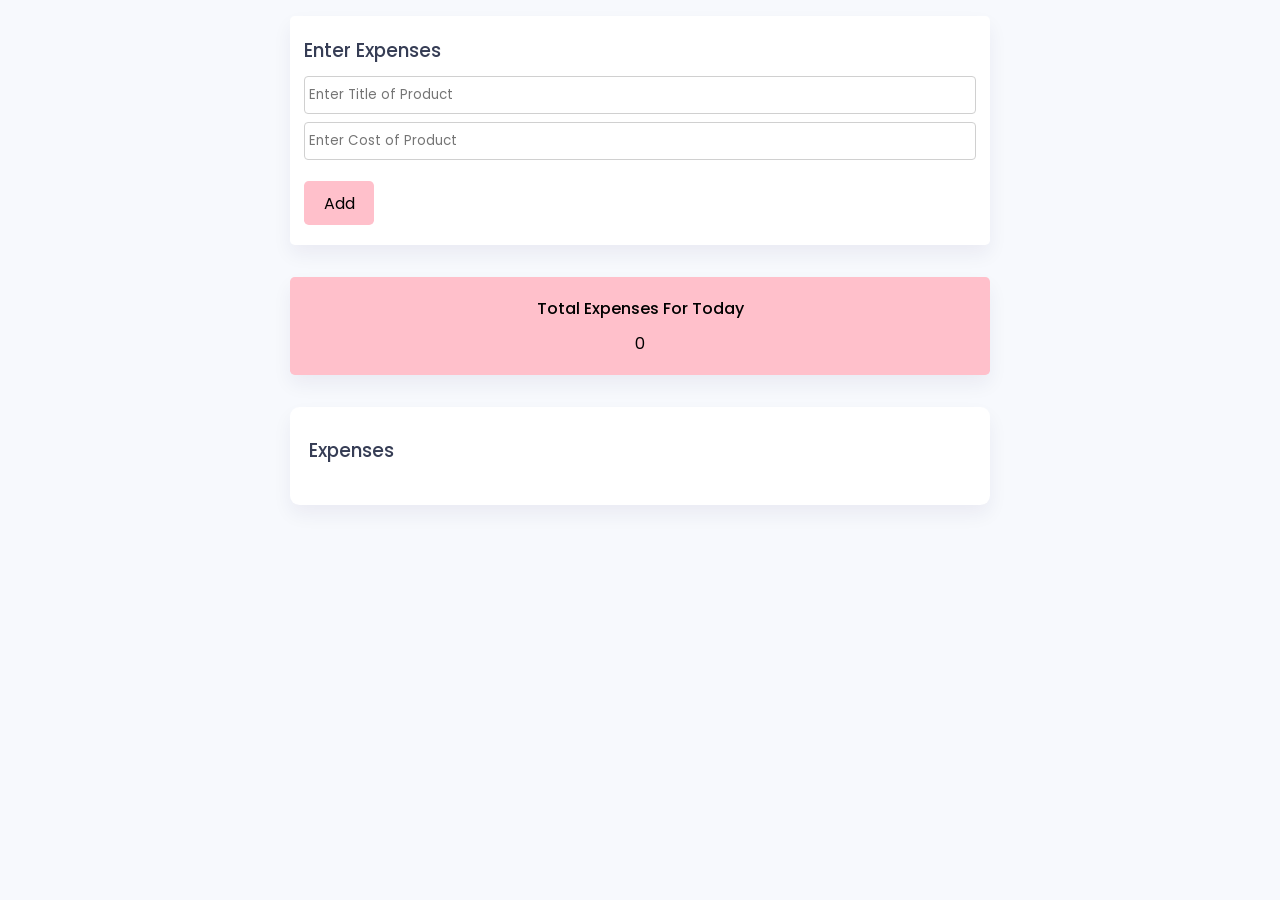
<file: index.html>
<!DOCTYPE html>
<html lang="en">
  <head>
    <meta name="viewport" content="width=device-width, initial-scale=1.0" />
    <title>Expense</title>
   
    <link
      rel="stylesheet"
      href="https://cdnjs.cloudflare.com/ajax/libs/font-awesome/6.1.1/css/all.min.css"
    />
    
    <link
      href="https://fonts.googleapis.com/css2?family=Poppins:wght@400;500&display=swap"
      rel="stylesheet"
    />
    
    <link rel="stylesheet" href="style.css" />
  </head>
  <body>
    <div class="full">
      <div class="container">
        <div class="sub-container">
          
          
          <div class="user-amount-container">
            <h3>Enter Expenses</h3>
            <p class="hide error" id="product-title-error">
              Values cannot be empty
            </p>
            <input
              type="text"
              class="product-title"
              id="product-title"
              placeholder="Enter Title of Product"
            />
            <input
              type="number"
              id="user-amount"
              placeholder="Enter Cost of Product"
            />
            <button class="submit" id="add-expenses">Add</button>
          </div>
        </div>
       
        <div class="output-container flex-space">
            <div class="totalExpenses">
                <p>Total Expenses For Today</p>
                <span id="expenditure-value">0</span>
            </div>
            
          
        </div>
      </div>
     
      <div class="list">
        <h3>Expenses</h3>
        <div class="list-container" id="list"></div>
      </div>
    </div>
    
    <script src="script.js"></script>
  </body>
</html>
</file>
<file: style.css>
* {
    padding: 0;
    margin: 0;
    box-sizing: border-box;
    font-family: "Poppins", sans-serif;
  }
  body {
    background-color: #f7f9fd;
  }
  .full {
    width: 90%;
    font-size: 16px;
    max-width: 43.75em;
    margin: 1em auto;
  }
  .container {
    width: 100%;
  }
  .sub-container {
    width: 100%;
    display: grid;
    grid-template-columns: 1fr 1fr;
    gap: 3em;
  }
  .flex {
    display: flex;
    align-items: center;
  }
  .flex-space {
    display: flex;
    justify-content: space-between;
    align-items: center;
  }
  .full h3 {
    color: #363d55;
    font-weight: 500;
    margin-bottom: 0.6em;
  }
  .container input {
    display: block;
    width: 100%;
    padding: 0.6em 0.3em;
    border: 1px solid #d0d0d0;
    border-radius: 0.3em;
    color: #414a67;
    outline: none;
    font-weight: 400;
    margin-bottom: 0.6em;
  }
  .container input:focus {
    border-color: violet;
  }
  
  .user-amount-container {
    background-color: #ffffff;
    padding: 1.25em 0.9em;
    border-radius: 0.3em;
    box-shadow: 0 0.6em 1.2em rgba(28, 0, 80, 0.06);
    width: 700px;
    
  }
  .output-container {
    background-color: pink;
    color: #ffffff;
    border-radius: 0.3em;
    box-shadow: 0 0.6em 1.2em rgba(28, 0, 80, 0.06);
    margin: 2em 0;
    padding: 1.2em;
  }
  .output-container p {
    font-weight: 500;
    margin-bottom: 0.6em;
  }
  .totalExpenses{
    text-align: center;
    flex: auto;
    color:black
  }
  .output-container span {
    display: block;
    text-align: center;
    font-weight: 400;
    color: black;
  }
  .submit {
    font-size: 1em;
    margin-top: 0.8em;
    background-color: pink;
    border: none;
    outline: none;
    color: black;
    padding: 0.6em 1.2em;
    border-radius: 0.3em;
    cursor: pointer;
  }
  .list {
    background-color: #ffffff;
    padding: 1.8em 1.2em;
    box-shadow: 0 0.6em 1.2em rgba(28, 0, 80, 0.06);
    border-radius: 0.6em;
  }
  .sublist-content {
    width: 100%;
    border-left: 0.3em solid pink;
    margin-bottom: 0.6em;
    padding: 0.5em 1em;
    display: grid;
    grid-template-columns: 3fr 2fr 1fr 1fr;
  }
  .product {
    font-weight: 500;
    color: #363d55;
  }
  .amount {
    color: #414a67;
    margin-left: 20%;
  }
  .icons-container {
    width: 5em;
    margin: 1.2em;
    align-items: center;
  }
  .product-title {
    margin-bottom: 1em;
  }
  .hide {
    display: none;
  }
  .error {
    color: #ff465a;
  }
  .edit {
    margin-left: auto;
  }
  .edit,
  .delete {
    background: transparent;
    cursor: pointer;
    margin-right: 1.5em;
    border: none;
    color: black;
  }
  @media screen and (max-width: 600px) {
    .full {
      font-size: 14px;
    }
    .sub-container {
      grid-template-columns: 1fr;
      gap: 1em;
    }
  }
</file>
